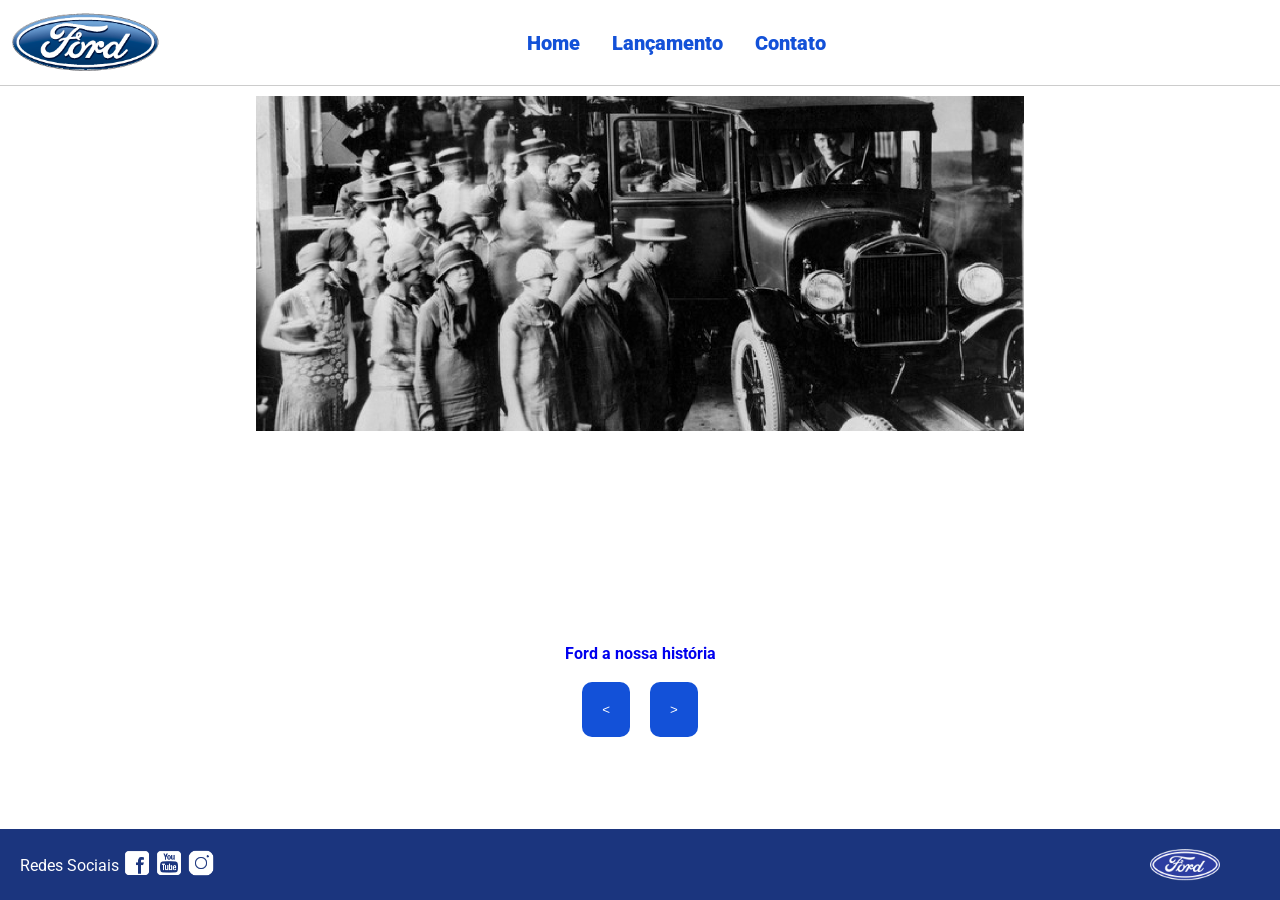
<file: index.html>
<!DOCTYPE html>
<html lang="pt-br">
<head>
    <meta charset="UTF-8">
    <meta http-equiv="X-UA-Compatible" content="IE=edge">
    <meta name="viewport" content="width=device-width, initial-scale=1.0">
    <title>Ford</title>    
    <link href="css/reset.css" rel="stylesheet">
    <link href="css/style.css" rel="stylesheet">
    <link rel="icon" href="img/logo-ford-256.png">
    <script src="js/carousel.js"></script>
</head>
<body>
    <header>       
        <div>
            <img src="img/logo-ford-256.png" width="150" class="logo" />
        </div>
        <nav>
            <ul>
                <li>
                    <a href="index.html">Home</a>
                </li>
                <li>
                    <a href="lancamento.html">Lançamento</a>
                </li>
                <li>
                    <a href="contato.html">Contato</a>
                </li>
            </ul>
        </nav>

    </header>
    <main>
        <div id="carousel">
        </div>
        <div id="carousel-title">
            </div>
            <div id="btns">
            <button onclick="Carousel.Prev();"><</button>
            <button onclick="Carousel.Next();">></button>
        </div>
        <script>
             //insert each image on carousel
            carouselArr.push(new Carousel("imagem_1.jpg","Esta é a nova Ranger Ford 2022. Verifique novidades.","lancamento.html"));
            carouselArr.push(new Carousel("imagem_2.jpg","Ford a nossa história","#"));
            carouselArr.push(new Carousel("imagem_3.jpg","Nova Ford Bronco Sport 2022","lancamento.html"));
            Carousel.Start(carouselArr);
        </script>
    </main>
    <footer>
        <nav id="social">
            <ul>
                <li><span class="redesociais">Redes Sociais</span></li>
                <li><a href="#" title="Facebook"><img src="img/facebook-50.png"></a></li>
                <li><a href="#" title="YouTube"><img src="img/youtube-squared-50.png"></a></li>
                <li><a href="#" title="Instagram"><img src="img/instagram-logo-50.png"></a></li>
            </ul>
        </nav>
        <div>
           <img src="img/ford-96.png" width="70"  />
        </div>
    </footer>    
</body>
</html>
</file>
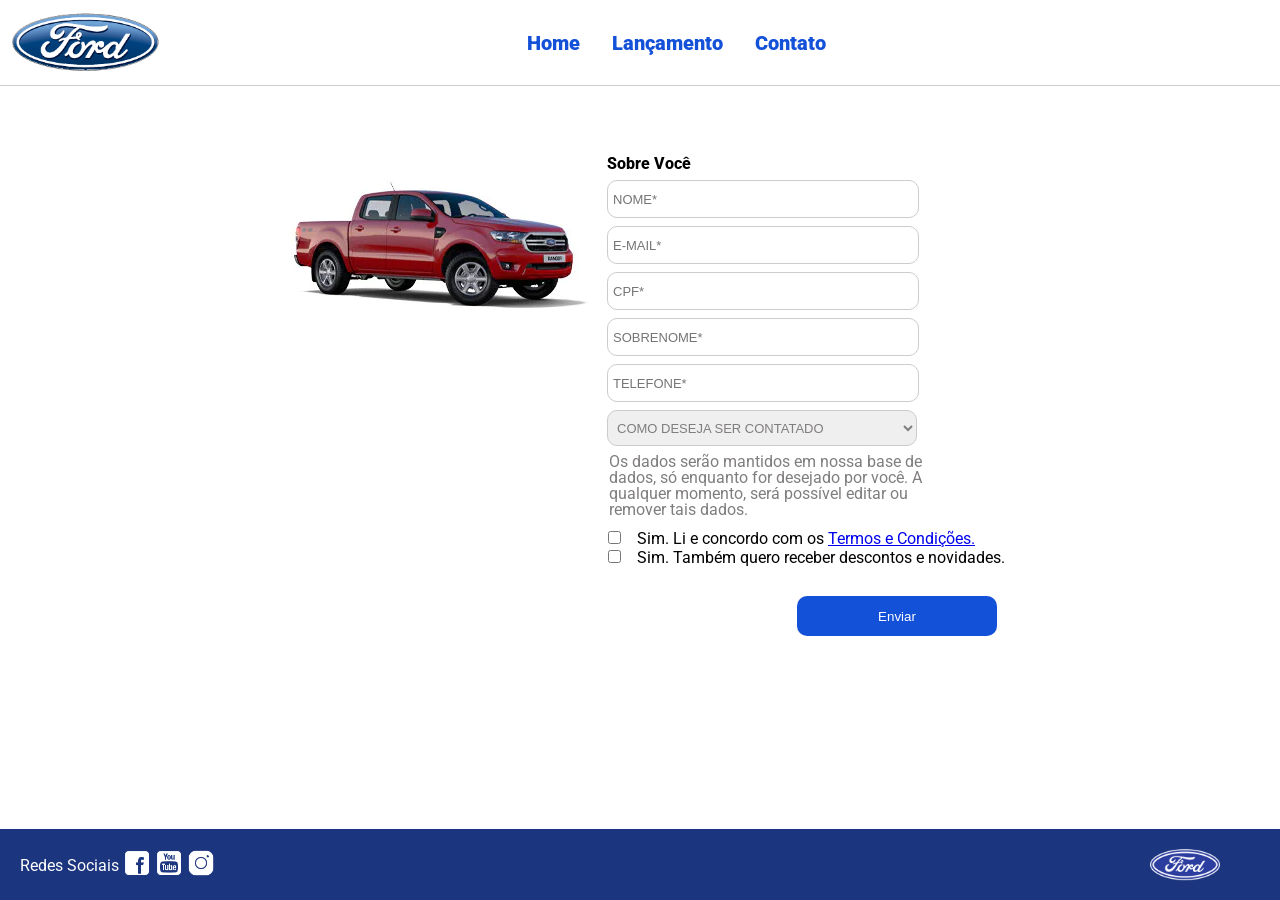
<file: contato.html>
<!DOCTYPE html>
<html lang="pt-br">
<head>
    <meta charset="UTF-8">
    <meta http-equiv="X-UA-Compatible" content="IE=edge">
    <meta name="viewport" content="width=device-width, initial-scale=1.0">
    <title>Ford</title>    
    <link href="css/reset.css" rel="stylesheet">
    <link href="css/style.css" rel="stylesheet">
    <link href="css/form.css" rel="stylesheet">
    <link rel="icon" href="img/logo-ford-256.png">
    <script src="js/form.js"></script>
</head>
<body>
    <header>       
        <div>
            <img src="img/logo-ford-256.png" width="150" class="logo" />
        </div>
        <nav>
            <ul>
                <li>
                    <a href="index.html">Home</a>
                </li>
                <li>
                    <a href="lancamento.html">Lançamento</a>
                </li>
                <li>
                    <a href="contato.html">Contato</a>
                </li>
            </ul>
        </nav>

    </header>
    <main>
        <div class="forms">
            <div>
                <img src="img/xls 2.2 diesel.jpg">
            </div>
            <div>
                <h2 class="titulo">Sobre Você</h2>
            <form onsubmit="Enviar(event);" id="form">
                <input type="text" id="nomeid" name="nome" placeholder="NOME*" class="fordform" required>
                <input type="text" name="email" placeholder="E-MAIL*" class="fordform" required>
                <input type="text" name="cpf" placeholder="CPF*" class="fordform" required>
                <input type="text" name="sobrenome" placeholder="SOBRENOME*" class="fordform" required>
                <input type="text" name="telefone" placeholder="TELEFONE*" class="fordform" required>
                <select name="contato" class="fordform" required>
                    <option value="" selected disabled>COMO DESEJA SER CONTATADO</option>
                    <option value="telefone">TELEFONE</option>
                    <option value="email">E-MAIL</option>
                </select>
                <p class="texto-lgpd">Os dados serão mantidos em nossa base de dados, só enquanto for desejado por você. A
                qualquer momento, será possível editar ou remover tais dados. </p>

              
                <input class="campos-lgpd" id="termos" type="checkbox" required>   
                <label class="campos-lgpd"  for="termos ">Sim. Li e concordo com os <a href="https://www.ford.com.br/politica-de-privacidade/" target="blank">Termos e Condições.</a></label>
                <br>
                <input class="campos-lgpd" id="novidades" type="checkbox">
                <label class="campos-lgpd" for="novidades">Sim. Também quero receber descontos e novidades. </label>
             

                <div class="botao">
                <button id="btnEnviar" type="submit">Enviar </button>
                </div>
            </form>
            </div>
        </div>
    </main>
    <footer>
        <nav id="social">
            <ul>
                <li><span class="redesociais">Redes Sociais</span></li>
                <li><a href="#" title="Facebook"><img src="img/facebook-50.png"></a></li>
                <li><a href="#" title="YouTube"><img src="img/youtube-squared-50.png"></a></li>
                <li><a href="#" title="Instagram"><img src="img/instagram-logo-50.png"></a></li>
            </ul>
        </nav>
        <div>
           <img src="img/ford-96.png" width="70"  />
        </div>
    </footer>    

       


</body>
</html>
</file>
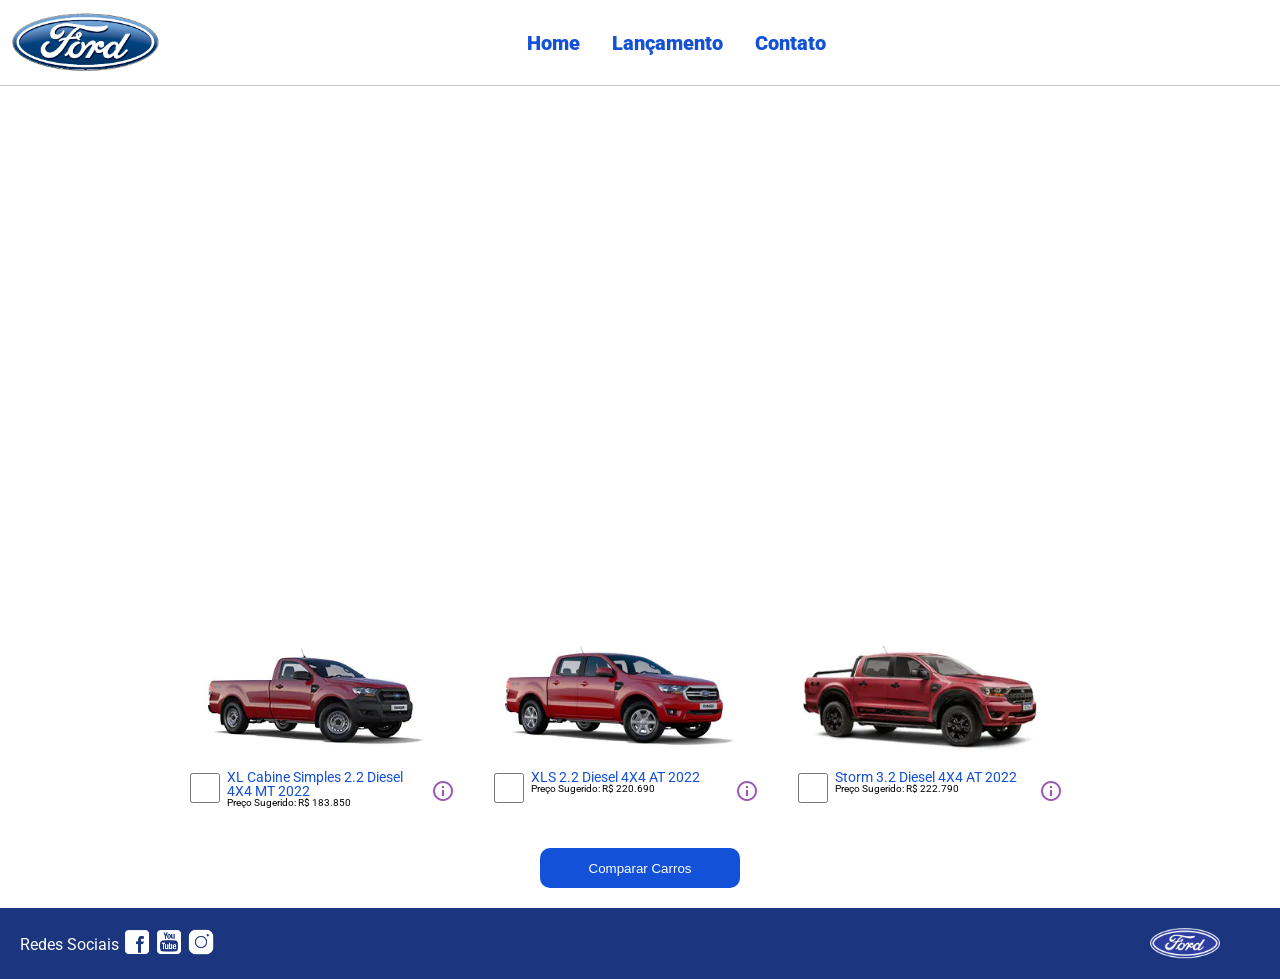
<file: lancamento.html>
<!DOCTYPE html>
<html lang="pt-br">
<head>
    <meta charset="UTF-8">
    <meta http-equiv="X-UA-Compatible" content="IE=edge">
    <meta name="viewport" content="width=device-width, initial-scale=1.0">
    <title>Ford</title>    
    <link href="css/reset.css" rel="stylesheet">
    <link href="css/style.css" rel="stylesheet">
    <link href="css/lancamento.css" rel="stylesheet">
    <link rel="icon" href="img/logo-ford-256.png">
    <script src="js/compare.js"></script>
</head>
<body>
    <header>       
        <div>
            <img src="img/logo-ford-256.png" width="150" class="logo" />
        </div>
        <nav>
            <ul>
                <li>
                    <a href="index.html">Home</a>
                </li>
                <li>
                    <a href="lancamento.html">Lançamento</a>
                </li>
                <li>
                    <a href="contato.html">Contato</a>
                </li>
            </ul>
        </nav>

    </header>
    <main>
        <div>
            <iframe style = "display: block; margin-bottom: 30px; margin-left: auto; margin-right: auto; width: 100%;
            height: 500px;" src="https://www.youtube-nocookie.com/embed/vQsryuNmsL0?controls=0&autoplay=1&modestbranding=0&loop=1&mute=1&rel=0&hd=1" title="YouTube video player" frameborder="0" allow="accelerometer; autoplay; clipboard-write; encrypted-media; gyroscope; picture-in-picture" allowfullscreen></iframe>
        </div>
        <div>
            <ul class="modelcars">
                <li> 
                    <img src="img/XL Cabine.jpg" class="photocar">
                    <div class="infocar">
                        <div>
                            <input type="checkbox" value="car1" class="checkbox" onchange="SetCarToCompare(this, new Car('XL Cabine Simples 2.2 Diesel 4X4 MT 2022', 183850, 511, 1821, 232, 1234, 2.2, 160, 1420, 'Aço Estampado 16', 'img/XL Cabine.jpg'));">
                        </div>
                        <div class="info">
                            <span class="textmodel">XL Cabine Simples 2.2 Diesel 4X4 MT 2022</span>
                            <span class="textprice">Preço Sugerido: R$ 183.850</span>
                        </div>
                        <div>
                            <img src="img/info.png">
                        </div>
                    </div>
                </li>
                <li>
                    <img src="img/xls 2.2 diesel.jpg" class="photocar">
                    <div class="infocar">
                        <div>
                            <input type="checkbox" value="car1" class="checkbox" onchange="SetCarToCompare(this, new Car('XLS 2.2 Diesel 4X4 AT 2022', 220690, 511, 1821, 232, 1076, 2.2, 160, 1180, 'Aço Estampado 16', 'img/xls 2.2 diesel.jpg'));">
                        </div>
                        <div class="info">
                            <span class="textmodel">XLS 2.2 Diesel 4X4 AT 2022</span>
                            <span class="textprice">Preço Sugerido: R$ 220.690</span>
                        </div>
                        <div>
                            <img src="img/info.png">
                        </div>
                    </div>
                </li>
                <li>
                    <img src="img/storm.jpg" class="photocar">
                    <div class="infocar">
                        <div>
                            <input type="checkbox" value="car1" class="checkbox" onchange="SetCarToCompare(this, new Car('Storm 3.2 Diesel 4X4 AT 2022', 222790, 511, 1821, 232, 1040, 3.2, 200, 1180, 'Liga Leve 17', 'img/storm.jpg'));">
                        </div>
                        <div class="info">
                            <span class="textmodel">Storm 3.2 Diesel 4X4 AT 2022</span>
                            <span class="textprice">Preço Sugerido: R$ 222.790</span>
                        </div>
                        <div>
                            <img src="img/info.png">
                        </div>
                    </div>
                </li>
            </ul>
        </div>
        <div style="text-align: center;padding-bottom: 20px;">
            <button type="button" style="height: 40px; width: 200px;" onclick="ShowCompare()">Comparar Carros</button>
        </div> 
    </main>
    <footer>
        <nav id="social">
            <ul>
                <li><span class="redesociais">Redes Sociais</span></li>
                <li><a href="#" title="Facebook"><img src="img/facebook-50.png"></a></li>
                <li><a href="#" title="YouTube"><img src="img/youtube-squared-50.png"></a></li>
                <li><a href="#" title="Instagram"><img src="img/instagram-logo-50.png"></a></li>
            </ul>
        </nav>
        <div>
           <img src="img/ford-96.png" width="70"  />
        </div>
    </footer> 
    <div id="compare">
        <table>
            <tbody>
            <tr>
            <td>&nbsp;</td>
            <td id="compare_image_0" class="imagens-tabela"></td>
            <td id="compare_image_1" class="imagens-tabela"></td>
            </tr>
            <tr >
            <td>Modelo</td>
            <td id="compare_modelo_0"></td>
            <td id="compare_modelo_1"></td>
            </tr>
            <tr >
            <td>Altura da ca&ccedil;amba (mm)</td>
            <td id="compare_alturacacamba_0"></td>
            <td id="compare_alturacacamba_1"></td>
            </tr>
            <tr >
            <td >Altura do ve&iacute;culo (mm)</td>
            <td id="compare_alturaveiculo_0"></td>
            <td id="compare_alturaveiculo_1"></td>
            </tr>
            <tr>
            <td>Altura livre do solo (mm)</td>
            <td id="compare_alturasolo_0"></td>
            <td id="compare_alturasolo_1"></td>
            </tr>
            <tr >
            <td >Capacidade de carga (Kg)</td>
            <td id="compare_capacidadecarga_0"></td>
            <td id="compare_capacidadecarga_1"></td>
            </tr>
            <tr >
            <td >Motor</td>
            <td id="compare_motor_0"></td>
            <td id="compare_motor_1"></td>
            </tr>
            <tr >
            <td >Pot&ecirc;ncia (cv)</td>
            <td id="compare_potencia_0"></td>
            <td id="compare_potencia_1"></td>
            </tr>
            <tr >
            <td >Volume de ca&ccedil;amba (L)</td>
            <td id="compare_volumecacamba_0"></td>
            <td id="compare_volumecacamba_1"></td>
            </tr>
            <tr >
            <td >Roda</td>
            <td id="compare_roda_0"></td>
            <td id="compare_roda_1"></td>
            </tr>
            <tr >
            <td >Pre&ccedil;o</td>
            <td id="compare_preco_0"></td>
            <td id="compare_preco_1"></td>
            </tr>
            </tbody>
            
        </table>
        <div style="text-align: center;padding-bottom: 20px;">
            <button type="button" style="height: 40px; width: 200px;" onclick="HideCompare()">Fechar</button>
        </div> 
    </div>   
</body>
</html>
</file>
<file: css/style.css>
@import url('https://fonts.googleapis.com/css2?family=Roboto:wght@300&display=swap');

body {
    background: #FFFFFF;
    height: 100%;
    font-family: 'Roboto', sans-serif;
}

html {
    height: 100%;
}

#carousel img {

    width: 60%;
}

div#carousel {
    text-align: center;
    height: 60vh;
    width: 100%;
     max-height: 628px;
    -webkit-transition: all .3s ease-in-out;
    -moz-transition: all .3s ease-in-out;
    transition: all .3s ease-in-out;
}

div#carousel-title a {
    text-decoration: none;
}

#btns {

    display: flex;
    justify-content: center;
}

#btns button {

    padding: 20px;
    margin: 10px;
}

div#carousel-title  {
    display: block;
    text-align: center;
    margin-top: 10px;
    margin-bottom: 10px;
    font-weight: bold;
}

header ul {
    text-align: center;
    margin-left: auto;
    margin-right: auto;
    display: block;
}

ul {
	display: inline-block;
}

header {
    background: #FFFFFF;
    border-bottom: 1px solid #ccc;
    margin-bottom: 10px;
    padding: 10px;
}

header div {
    display: inline;
    vertical-align: middle;
}

header nav {
    display: inline-block;
    vertical-align: middle;
    width: 80vw;
}

header nav a {
    color: #1351d8;
    font-size: 20px;
    text-decoration: none;
    font-weight: 900;
    margin-left: 14px;
    margin-right: 14px;
}

header nav a:hover {
    color: #1b357e;
    text-decoration: none;
    font-weight: 900;
}

nav li {
    display: inline;
    list-style: none;
}

main {
    min-height: calc(100% - 167px);
}

nav#social {
    display: inline;
    width: 80%;
}

nav#social ul img {
    width: 28px;
}

span.redesociais {
    color: #ffffff;
    vertical-align: super;
}

footer {
    background: #1B357E;
    padding: 20px;
}

footer div {
    display: inline;
    float: right;
    margin-right: 40px;
}

button:hover {
    background: #1b357e;
}
button {
    background: #1351d8;
    color: #fff;
    border: 0px;
    border-radius: 10px;
}

.imagens-tabela {

    width: 30%;
}
</file>
<file: css/form.css>
.fordform {
    display: block;
    width: 300px;
    border: 1px solid #cccccc;
    border-radius: 10px;
    height: 26px;
    margin: 8px;
    font-size: 13px;
    padding: 5px;
}

select.fordform {
    width: 310px;
    height: 36px;
    color: #807d7d;
}

input:focus-visible {
    outline: none;
}

select:focus-visible {
    outline: none;
}

main div {
    display: inline-block;
    vertical-align: top;
    text-align: left;
    padding-top: 30px;
    padding-bottom: 30px;
}

.forms {
    display: block;
    text-align: center;
}

h2 {
    text-align: left;
    font-weight: 800;
}


button {
    width: 200px;
    height: 40px;
    margin-right: 8px;
    float: center;

}

.titulo {
    margin-left: 8px;
}

.texto-lgpd {

    margin-left: 10px;
    width: 320px;
    color: #807d7d;
    margin-bottom: 10px;
}

.campos-lgpd {

    margin-left: 9px;
}

.botao {

    display: flex;
    float: none;
    justify-content: right;

}
</file>
<file: css/lancamento.css>
ul.modelcars {
    display: block;
    text-align: center;
    margin-bottom: 40px;
}

ul.modelcars li {
    display: inline-block;
    text-align: left;
    width: 300px;
    vertical-align: top;
}

img.photocar {
    display: block;
    width: 250px;
}

.checkbox {
    width: 30px;
    height: 30px;
    border: 1px solid #1b357e;
}

.infocar div {
    display: inline-block;
}

.info {
    width: 200px;
    vertical-align: top;
}

.textmodel {
    display: block;
    text-align: left;
    font-size: 14px;
    color: #1351d8;
    
}
.textprice {
    display: block;
    text-align: left;
    font-size: 10px;
}

table {
    border-collapse: collapse;
    width: 80%;
    margin-left: auto;
    margin-right: auto;
    margin-top: 2vh;
    margin-bottom: 10px;
  }
  
  th, td {
    text-align: left;
    padding: 8px;
  }

  td:nth-child(1) {  
    font-weight: 700;
    width: 40%;
  }

  tr:nth-child(even) {background-color: #f2f2f2;}

div#compare {
    position: absolute;
    display: none;
    width: 50vw;
    max-width: 800px;
    min-width: 400px;
    height: 80vh;
    max-height: 700px;
    min-height: 350px;
    background: #fff;
    top: calc(100vh - 80%);
    left: 25vw;
    border-radius: 10px;
    padding: 10px;
    -webkit-box-shadow: 1px 1px 6px 0px rgb(0 0 0 / 34%);
    box-shadow: 1px 1px 6px 0px rgb(0 0 0 / 34%);
}
</file>
